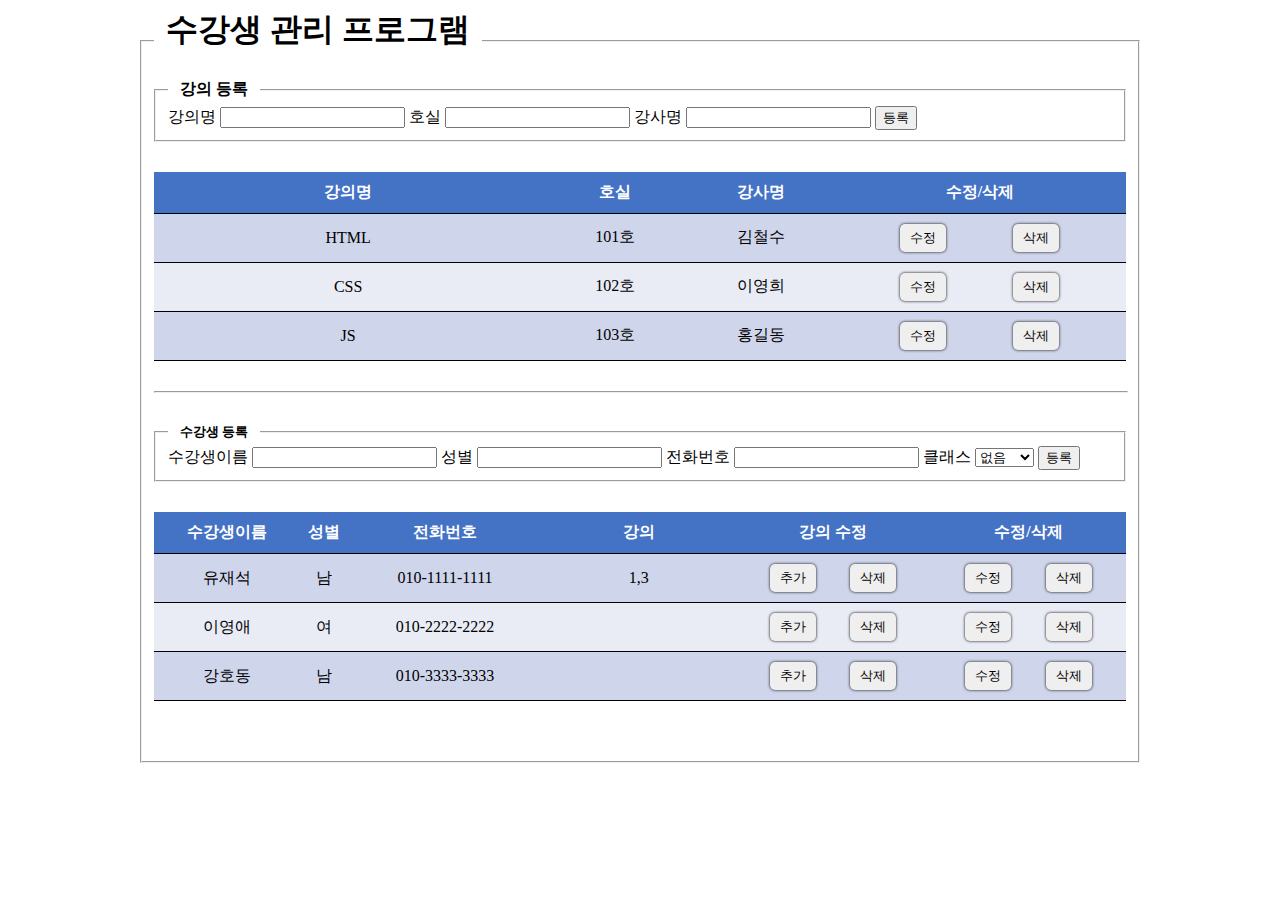
<file: day18_수강관리프로그램/index.html>
<!DOCTYPE html>
<html>
    <head>
        <meta charset='utf-8'>
        <meta http-equiv='X-UA-Compatible' content='IE=edge'>
        <title>Page Title</title>
        <meta name='viewport' content='width=device-width, initial-scale=1'>
        <link rel='stylesheet' type='text/css' media='screen' href='index.css'>
        <!-- <script src='main.js'></script> -->
    </head>
    <body>
        <div id = "wrap">
            <fieldset>
                <legend><h1 style = "margin : 0px 10px 0.67em 10px;">수강생 관리 프로그램</h1></legend>
                <div id = "classRegister">
                    <fieldset>
                        <legend><h4 style = "margin : 0px 10px;">강의 등록</h4></legend>
                        <label>강의명 </label>
                        <input id ="클래스명" type = "text"/>
                        <label>호실 </label>
                        <input id = "호실명" type = "text"/>
                        <label>강사명 </label>
                        <input id = "강사명" type = "text"/>
                        <button onclick = "클래스등록함수()">등록</button>
                    </fieldset>
                    <table style = "border-collapse: collapse;">
                        <thead>
                            <tr>											
                                <th id = "className">강의명</th>
                                <th id = "roomNumber">호실</th>
                                <th id = "teacherName">강사명</th>
                                <th id = "other">수정/삭제</th>
                            </tr>
                        </thead>
                        <tbody id = "클래스테이블">
                            <!-- <tr>
                                <td>HTML</td><td>101호</td><td>김철수</td>
                                <td><button>수정</button><button>삭제</button></td>
                            </tr>								
                            <tr>								
                                <td>CSS</td><td>102호</td><td>이영희</td>
                                <td><button>수정</button><button>삭제</button></td>
                            </tr>
                            <tr>
                                <td>JS</td><td>103호</td><td>홍길동</td>
                                <td><button>수정</button><button>삭제</button></td>
                            </tr> -->
                        </tbody>
                    </table>
                </div>
                <hr style = "margin : 30px 0px; width : 100%"/>
                <div id = "studentRegister">
                    <fieldset>
                        <legend><h5 style = "margin : 0px 10px;">수강생 등록</h5></legend>
                        <label>수강생이름</label>
                        <input id = "inputName" type = "text"/>
                        <label>성별</label>
                        <input id = "gender" type = "text"/>
                        <label>전화번호</label>
                        <input id = "phoneNumber" type = "text"/>
                        <label>클래스</label>
                        <select id = "choiceClass">
                        </select>
                        <button onclick = "등록함수()">등록</button>
                    </fieldset>
                    <table>
                        <thead>
                            <tr>		
                                <th style = "width : 150px;">수강생이름</th>
                                <th style = "width : 50px;">성별</th>
                                <th style = "width : 200px;">전화번호</th>
                                <th style = "width : 200px;">강의</th>
                                <th style = "width : 200px;">강의 수정</th>
                                <th style = "width : 200px;">수정/삭제</th>
                            </tr>
                        </thead>
                        <tbody id = "totalOutput">
                            <tr>
                                <td>유재석</td><td>남</td><td>010-1111-1111</td><td>클래스</td>
                                <td><button>수정</button><button>삭제</button></td>
                            </tr>
                            <tr>
                                <td>이영애</td><td>여</td><td>010-2222-2222</td><td>클래스</td>
                                <td><button>수정</button><button>삭제</button></td>
                            </tr>
                            <tr>
                                <td>강호동</td><td>남</td><td>010-3333-3333</td><td>클래스</td>
                                <td><button>수정</button><button>삭제</button></td>
                            </tr>
                        </tbody>
                    </table>
                </div>
            </fieldset>
        </div>
        <script src='index.js'></script>
    </body>
</html>
</file>
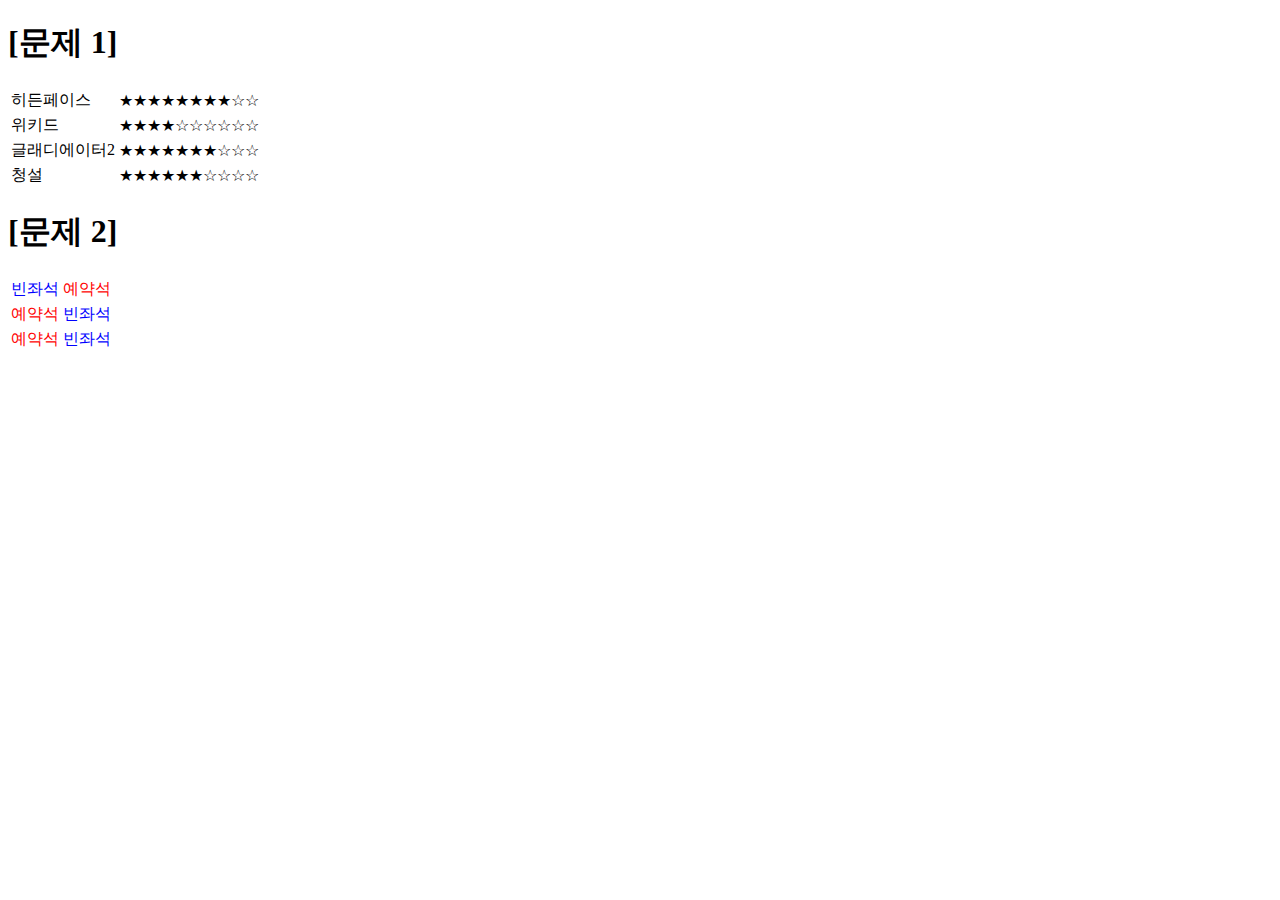
<file: day12_별찍기_좌석출력/5_중간과제.html>
<!DOCTYPE html>
<html>
    <head>
        <meta charset='utf-8'>
        <meta http-equiv='X-UA-Compatible' content='IE=edge'>
        <title>별찍기/좌석출력</title>
        <meta name='viewport' content='width=device-width, initial-scale=1'>
        <!-- <link rel='stylesheet' type='text/css' media='screen' href='main.css'> -->
        <script src='5_중간과제.js'></script>
    </head>
    <body>
        
    </body>
</html>
</file>
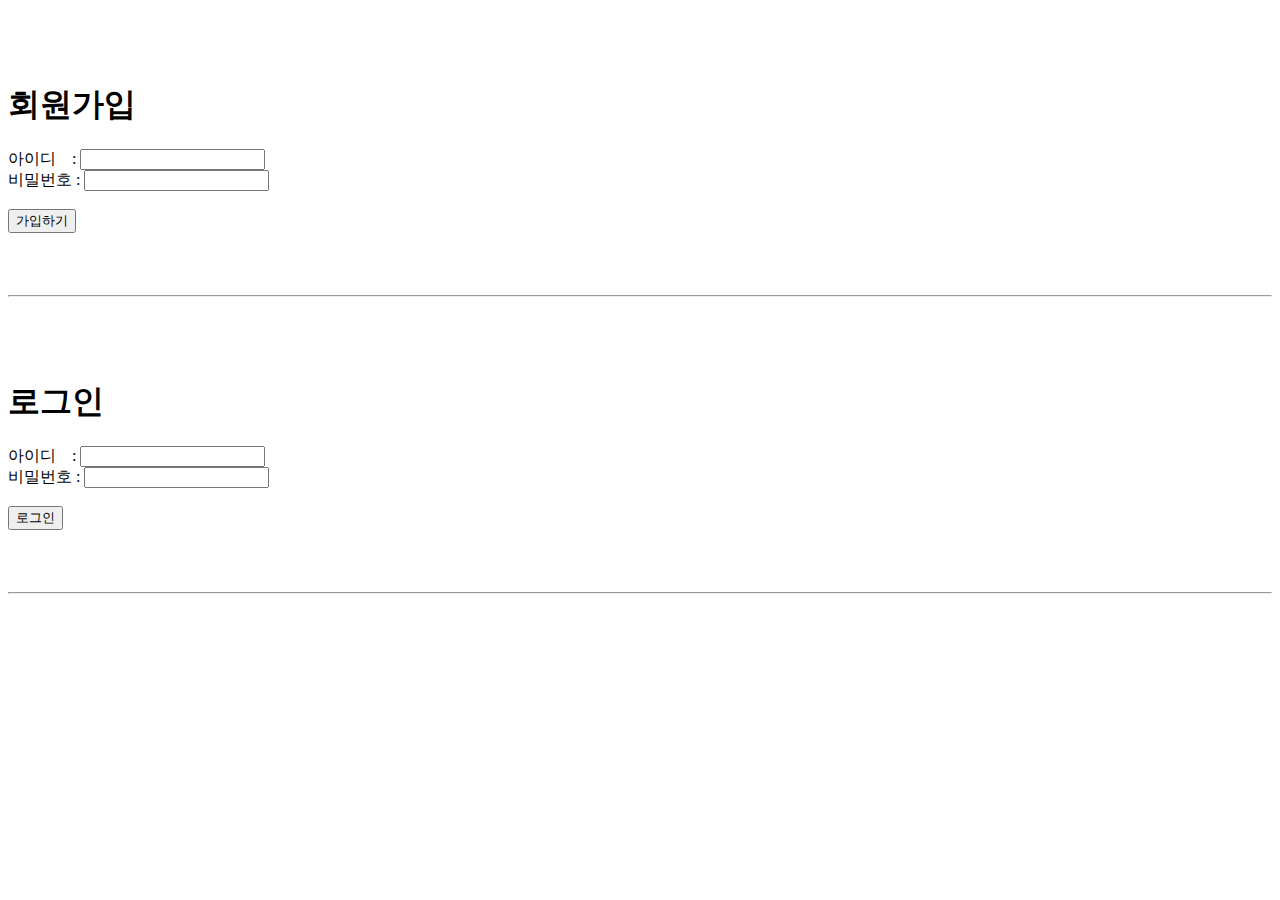
<file: day13_회원가입_로그인/7_중간과제7.html>
<!DOCTYPE html>
<html>
    <head>
        <meta charset='utf-8'>
        <meta http-equiv='X-UA-Compatible' content='IE=edge'>
        <title>회원가입/로그인</title>
        <meta name='viewport' content='width=device-width, initial-scale=1'>
        <!-- <link rel='stylesheet' type='text/css' media='screen' href='main.css'> -->
        <!-- <script src='main.js'></script> -->
    </head>
    <body>
        <div>
            <br/><br/><br/>
            <h1>회원가입</h1>
            <div>
                <label>아이디 &nbsp;&nbsp;&nbsp;:</label>
                <input id = "join_id" type = "text"/>
            </div>
            <div>
                <label>비밀번호 :</label>
                <input id = "join_pw" type = "password"/>
            </div>
            <br/>
            <button onclick = "join()">가입하기</button>
        </div>
        <br/><br/><br/>
        <hr/>
        <br/><br/><br/>
        <div>
            <h1>로그인</h1>
            <div>
                <label>아이디 &nbsp;&nbsp;&nbsp;:</label>
                <input id = "login_id" type = "text"/>
            </div>
            <div>
                <label>비밀번호 :</label>
                <input id = "login_pw" type = "password"/>
            </div>
            <br/>
            <button onclick = "login()">로그인</button>
        </div>
        <br/><br/><br/>
        <hr/>
        <br/><br/><br/>
        <div id = "content">
            
        </div>
        <script src='7_중간과제7.js'></script>
    </body>
</html>
</file>
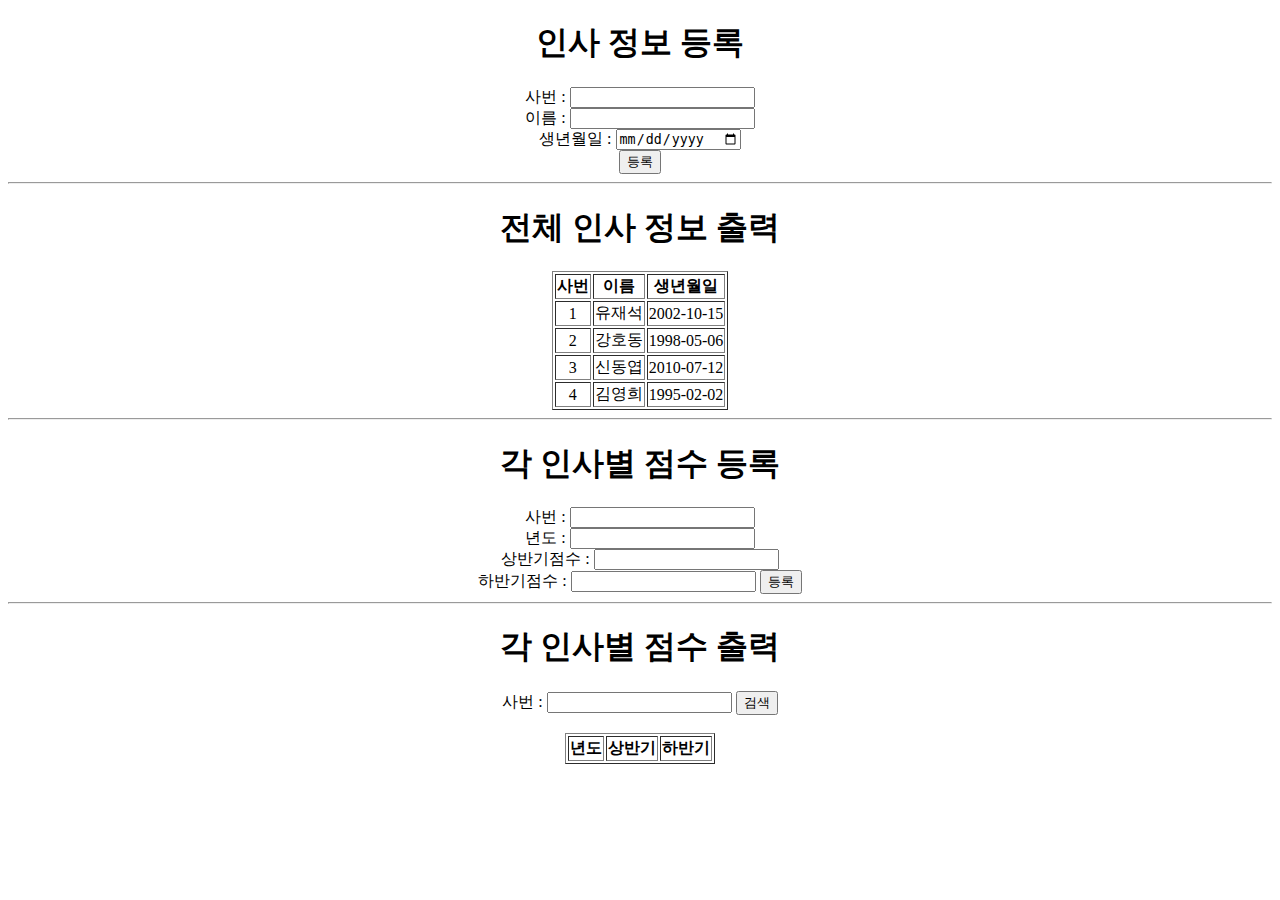
<file: day15_인사관리시스템/2_종합과제10.html>
<!DOCTYPE html>
<html>
    <head>
        <!-- <link rel='stylesheet' type='text/css' media='screen' href='2_종합과제10.css'> -->
        <script src='2_종합과제10.js'></script>
    </head>
    <body onload = "print()">
        
        <div style = "text-align : center;">
            <h1> 인사 정보 등록 </h1>
            사번 : <input id="id" type="text"/><br/>
            이름 : <input id="name" type="text"/><br/>
            생년월일 : <input id="birth" type="date"/><br/>
            <button onclick="newJoin()" type="button">등록</button>
    
            <hr/>
            <div style = "text-align : center;">
                <h1>전체 인사 정보 출력 </h1>
                <table border="1" style = "margin : 0px auto;"> 
                    <thead> <tr> <th>사번</th> <th>이름</th> <th>생년월일</th> </tr> </thead>
                    <tbody> 
                        <tr> <td> 1 </td> <td> 홍길동 </td> <td> 2001.01.01 </td> </tr>
                        <tr> <td> 2 </td> <td> 김영수 </td> <td> 1998.12.19 </td> </tr>
                        <tr> <td> 3 </td> <td> 김철수 </td> <td> 1990.11.29 </td> </tr>
                    </tbody> 
                </table>
            </div>
            <hr/>
            <div style = "text-align : center;">
                <h1> 각 인사별 점수 등록 </h1>
                사번 : <input id = "personid" type="text"/><br/>
                년도 : <input id = "personyear" type="text"/><br/>
                상반기점수 : <input id = "person1score" type="text"/><br/>
                하반기점수 : <input id = "person2score" type="text"/>
                <button type="button" onclick = "newScore()">등록</button>
            </div>
            <hr/>
            <div id = "scoreBox" style = "text-align : center;">
                <h1>각 인사별 점수 출력 </h1>
                사번 : <input id = "inputIDNumber" type="text"/>
                <button onclick = "search()">검색</button><br/>
                <br/>
                <table border="1" style = "margin : 0px auto;">             
                    <thead>
                        <tr>
                            <th>년도</th>
                            <th>상반기</th>
                            <th>하반기</th>
                        </tr>
                    </thead>
                    <tbody> 
                        <!-- <tr>
                            <td> 2023 </td>
                            <td> 2023_1 </td>
                            <td> 2023_2 </td>
                        </tr>
                        <tr>
                            <td> 2022 </td>
                            <td> 2022_1 </td>
                            <td> 2022_2 </td>
                        </tr>
                        <tr>
                            <td> 2021 </td>
                            <td> 2021_1 </td>
                            <td> 2021_2 </td>
                        </tr> -->
                    </tbody> 
                </table>
            </div>
        </div>   
    </body>
</html>
</file>
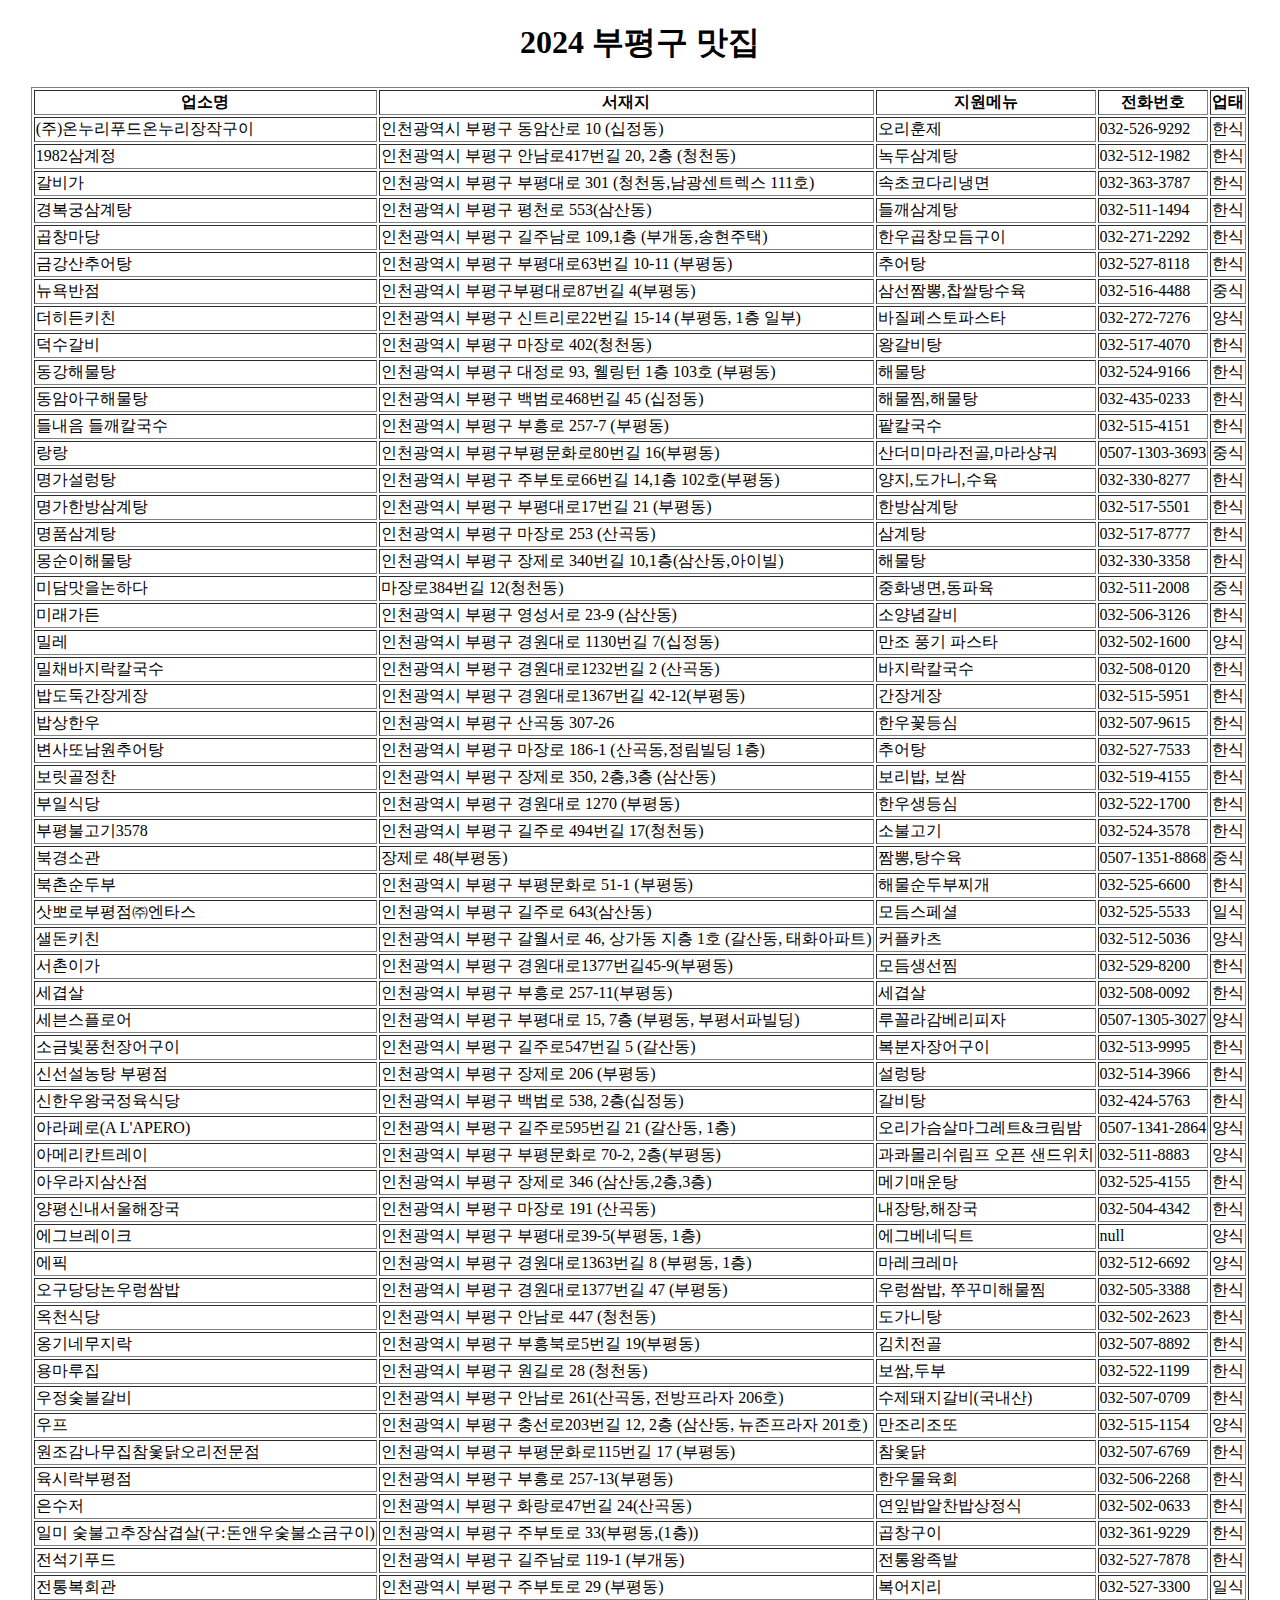
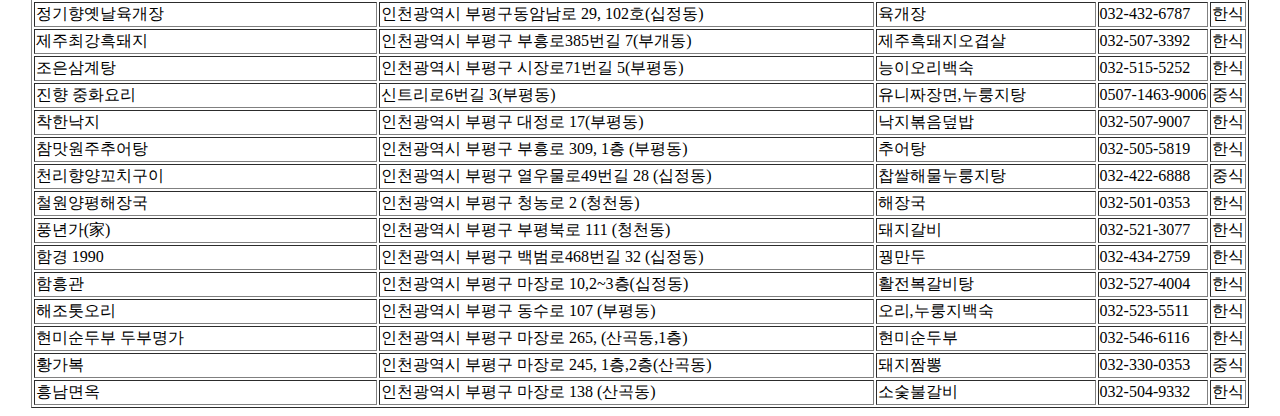
<file: day16_공공데이터API/4_중간과제11.html>
<!DOCTYPE html>
<html>
    <head>
        <meta charset='utf-8'>
        <meta http-equiv='X-UA-Compatible' content='IE=edge'>
        <title>Page Title</title>
        <meta name='viewport' content='width=device-width, initial-scale=1'>
        <!-- <link rel='stylesheet' type='text/css' media='screen' href='main.css'> -->
        <!-- <script src='main.js'></script> -->
    </head>
    <body>
        <h1 style = "text-align: center;">2024 부평구 맛집</h1>
        <table border = "1" style = "margin : 0px auto">
            <thead>
                <tr>
                    <th>업소명</th>
                    <th>서재지</th>
                    <th>지원메뉴</th>
                    <th>전화번호</th>
                    <th>업태</th>
                </tr>
            </thead>
            <tbody>

            </tbody>
        </table>
        <script src='4_중간과제11.js'></script>
    </body>
</html>
</file>
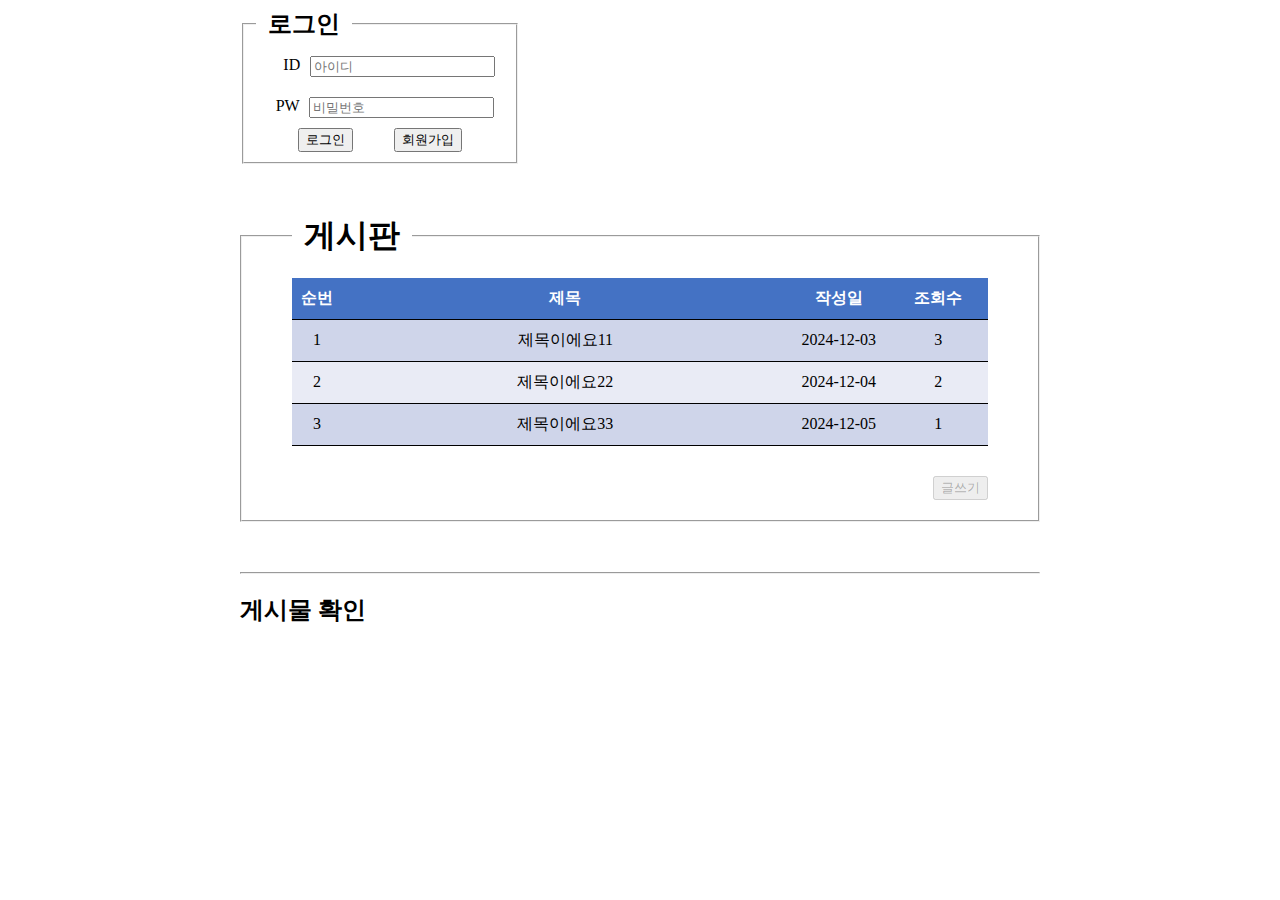
<file: day19_회원제게시판/posting.html>
<!DOCTYPE html>
<html>
    <head>
        <meta charset='utf-8'>
        <meta http-equiv='X-UA-Compatible' content='IE=edge'>
        <title>Page Title</title>
        <meta name='viewport' content='width=device-width, initial-scale=1'>
        <link rel='stylesheet' type='text/css' media='screen' href='posting.css'>
        <!-- <script src='main.js'></script> -->
    </head>
    <body>
        <div id = "wrap">

            <!-- #region 로그인/회원가입 -->
            <div id = "signIn_box">
                <fieldset>
                    <legend><h2 style = "margin : 0px 10px;">로그인</h2></legend>
                    <div>
                        <label style = "margin : 10px 0px; padding-left : 18px;">ID</label><input id = "input_id" placeholder = "아이디" type = "text" />
                    </div>
                    <div>
                        <label style = "margin : 10px 0px; padding-left : 10px;">PW</label><input id = "input_pw" placeholder = "비밀번호" type = "password"/>
                    </div>
                    <div>
                        <button id = "btn_signIn" onclick = "signIn()">로그인</button>
                        <button id = "btn_signOut" onclick = "signOut()">로그아웃</button>
                        <button id = "btn_signUp" onclick = "signUp()">회원가입</button>
                    </div>
                </fieldset>
                <!-- <hr style = "margin : 20px 0px;"/> -->
            </div>
            <!-- #endregion 로그인/회원가입 -->

            <!-- #region 회원가입 -->
            <div id = "signUp_box">
                <fieldset>
                    <legend><h2 style = "margin : 0px 10px;">회원가입</h2></legend>
                    <div>
                        <div>
                            <label style = "margin : 10px 0px; padding-left : 38px;">ID</label>
                            <input id = "signUp_id" type = "text"/>
                        </div>
                        <div>
                            <label style = "margin : 10px 0px; padding-left : 30px;">PW</label>
                            <input id = "signUp_pw" type = "text"/>
                        </div>
                        <div style = "display : flex; justify-content : end;">
                            <button onclick = "addIdList()">회원가입</button>
                        </div>
                    </div>
                </fieldset>
            </div>
            <!-- #endregion 회원가입 -->

            <!-- #region 게시물목록 -->
            <div id = "content_box">
                <fieldset>
                    <legend><h1 style = "margin : 0px 10px">게시판</h1></legend>
                    <table>
                        <thead>
                            <tr>
                                <th id = "posting_number">순번</th>
                                <th id = "posting_title">제목</th>
                                <th id = "posting_date">작성일</th>
                                <th id = "posting_view">조회수</th>
                            </tr>
                        </thead>
                        <tbody style = "text-align : center;">
                             <tr>
                                <td>1</td>
                                <td style = "cursor : pointer;">제목이에요1</td>
                                <td>2024-12-05</td>
                                <td>3</td>
                            </tr>
                            <tr>
                                <td>2</td>
                                <td style = "cursor : pointer;">제목이에요2</td>
                                <td>2024-12-05</td>
                                <td>2</td>
                            </tr>
                            <tr>
                                <td>3</td>
                                <td style = "cursor : pointer;">제목이에요3</td>
                                <td>2024-12-05</td>
                                <td>1</td>
                            </tr>
                        </tbody>
                    </table>
                    <div style = "text-align: end;">
                        <button class = "btn" disabled = "true" onclick = "addPosting()">글쓰기</button>
                    </div>
                </fieldset>
                <hr style = "margin : 20px 0px;"/>
            </div>
            <!-- #endregion 게시물목록 -->

            <!-- #region 게시물 쓰기 -->

            <div id = "write_posting">
                <fieldset>
                    <legend><h2>게시물 쓰기</h2></legend>
                    <div style = "margin : 10px 0px;">
                        <label>제목</label>
                        <input id = "write_title" type = "text"/>
                    </div>
                    <fieldset style = "padding : 10px;">
                        <legend>내용</legend>
                        <textarea id = "write_content" rows = "20" style = "width : 99%">

                        </textarea>
                        <div style = "margin : 10px 0px; text-align : end;">
                            <button onclick = "savePosting()">저장</button>
                            <button onclick = "cancelPosting()">취소</button>
                        </div>
                    </fieldset>
                </fieldset>
                <hr style = "margin : 20px 0px;"/>
            </div>

            <!-- #endregion 게시물 쓰기 -->

            <!-- #region 게시물 확인 -->
            <div id = "detail_posting">
                <h2>게시물 확인</h2>
                <div>
                    <div>
                        <!-- <label>제목 : 제목이에요11</label>
                        <p>내용이에요11</p>
                        <button>수정</button>
                        <button>삭제</button> -->
                    </div>
                </div>
            </div>
            <!-- #endregion 게시물 확인 -->
        </div>
        <script src='posting.js'></script>
    </body>
</html>
</file>
<file: day18_수강관리프로그램/index.css>
#wrap {
    margin : 0px auto;
    width : 1000px;
    /* display : flex;
    flex-direction : column;
    align-items: center; */
}
/* #classRegister {

} */
#classRegister > table {
    text-align: center;
    /* td, th간의 간격이 사라짐 */
    border-collapse: collapse;
}
#classRegister > table > thead > tr > #className {
    width : 400px;
    /* background-color: red; */
}
#classRegister > table > thead > tr > #roomNumber {
    width : 150px;
}
#classRegister > table > thead > tr > #teacherName {
    width : 150px;
}
#classRegister > table > thead > tr > #other {
    width : 300px;
}
.otherBtn {
    display : flex;
    justify-content : space-evenly;
}
.tableBtn {
    padding : 5px 10px;
    border : none;
    border-radius : 5px;
    box-shadow : 0px 0px 3px black;
}
.tableBtn:hover {
    box-shadow : 0px 0px 3px purple;
}
button {
    cursor : pointer;
}
td {
    padding : 10px 0px;
}
th {
    padding : 10px 0px;
    border-bottom : solid 1px black;
    color : white;
    background-color: #4472c4;
}
tr {
    border-bottom : solid 1px black;
}
tbody tr:nth-child(2n) {
    background-color : #e9ebf5;
}
tbody tr:nth-child(2n+1) {
    background-color : #cfd5ea;
}
tr:hover {
    background-color : #F5F5F5;
}
#studentRegister {
    margin-bottom : 50px;
}
#studentRegister > #choiceClass {
    width : 100px;
}
#studentRegister > table {
    text-align : center;
    border-collapse: collapse;
}
fieldset {
    margin : 0px 0px 30px 0px;
}
</file>
<file: day15_인사관리시스템/2_종합과제10.css>
#scoreBox > table {
    margin : 0px auto;
}
</file>
<file: day19_회원제게시판/posting.css>
#wrap {
    margin : 0px auto;
    width : 800px;
}
#signIn_box {
    width : 35%;
}
#signIn_box > fieldset > div {
    display : flex;
    justify-content : space-evenly;
}
#input_id, #input_pw, #signUp_id, #signUp_pw {
    margin : 10px 0px;
    display : inline-block;
}

#signUp_box {
    margin-top : 30px;
    width : 35%;
    display : none;
}
#signUp_box > fieldset > div > div {
    display : flex;
    justify-content : space-between;
}
#btn_signOut {
    display : none;
}
/* #content_box {
    display : none;
} */
#content_box > fieldset {
    margin : 50px 0px;
    padding : 20px 50px;
}
#content_box > fieldset > table {
    margin-bottom : 30px;
    border-collapse: collapse;
}
#content_box > fieldset > button {
    /* display : none; */
    text-align : end;

}
.content_td {
    padding : 10px 0px;
    transition-duration : 0.5s;
    border-bottom : solid 1px black;
}
.content_title:hover {
    padding : 15px 0px;
    cursor : pointer;
}
.content_tr:has(.content_title:hover) {
    animation-name : test;
    animation-duration : 0.1s;
    /* 변경후 CSS 상태 유지 */
    animation-fill-mode : forwards;
}
@keyframes test {
    0% {
        background-color : darkgray;
    }
    50% {
        color : white;
    }
    100% {
        padding : 15px 0px;
        background-color : darkgrey;
        color : white;
    }
}
tbody tr:nth-child(2n) {
    background-color : #e9ebf5;
}
tbody tr:nth-child(2n+1) {
    background-color : #cfd5ea;
}

/* #region 게시판 제목 관련 */
th {
    padding : 10px 0px;
    color : white;
    background-color: #4472c4;
}
#posting_number {
    width : 50px;
    border-bottom : solid 1px black;
}
#posting_title {
    width : 450px;
    border-bottom : solid 1px black;
}
#posting_date {
    width : 100px;
    border-bottom : solid 1px black;
}
#posting_view {
    width : 100px;
    border-bottom : solid 1px black;
}
/* #endregion 게시판 제목 관련 */

#write_posting {
    display : none;
}
</file>
